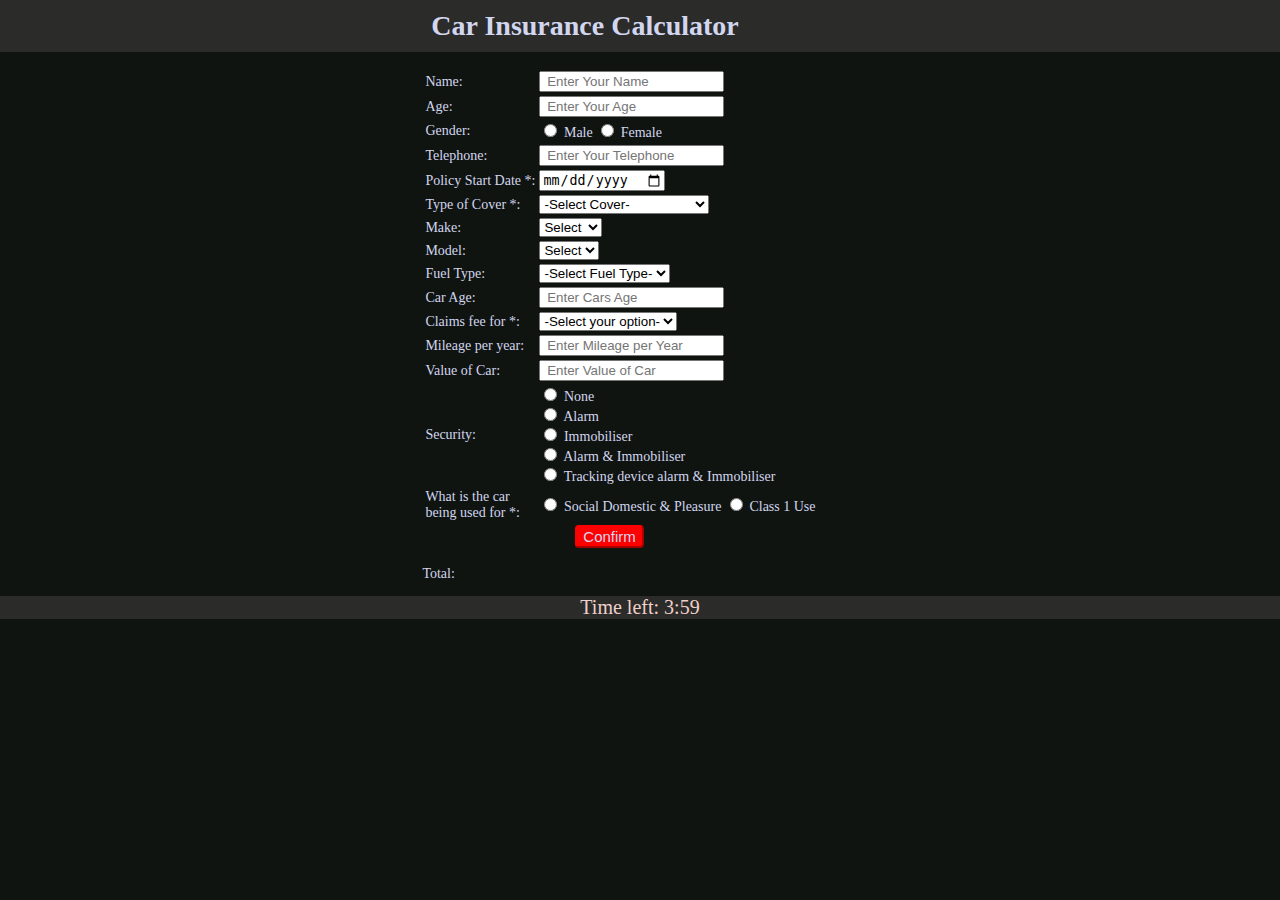
<file: Index.html>
<!DOCTYPE html>
<!--suppress ALL -->
<html lang="en">
<head>
    <meta charset="UTF-8">
    <title>Car Insurance Calculator</title>

    <link rel="stylesheet" href="allpages.css" type="text/css">
<script type="text/javascript">


 var ageCost = 0;
 var genderCost = 0;
 var coverCost=0;
 var fuelCost=0;
 var carAgeCost =0;
 var mileageCost = 0;
 var claimCost =0;
 var carCost = 0;
 var securityCost = 0;
 var carUseCost = 0;
 var total = 0;



function calcCarAge() {
    var carAge = parseInt(document.insurance.carAge.value);
    total -=carAgeCost;

    if (carAge < 3){
        carAgeCost =100;
        total += carAgeCost;
    }
    else if (carAge >= 3 || carAge <=6 ){
        carAgeCost =70;
        total += carAgeCost;
    }
    else if (carAge > 6 || carAge <=10 ){
        carAgeCost =50;
        total += carAgeCost;
    }
    else if (carAge > 10){
        carAgeCost =20;
        total += carAgeCost;
    }

    document.total.cost.value = total.toFixed(2);
}

function yearMileage() {
    var mileage = parseInt(document.insurance.mileage.value);
    total -= mileageCost;

    if (mileage < 15000){
        mileageCost=30;
        total +=mileageCost;
    }
    else if(mileage >= 15000 || mileage < 25000){
        mileageCost=40;
        total +=mileageCost;
    }
    else if(mileage >= 25000)
    {
        mileageCost=40;
        total +=mileageCost;
    }
    document.total.cost.value = total.toFixed(2);
}

function calcAge() {
    var age = parseInt(document.insurance.age.value);
    total -= ageCost;


    if (age <= 24 || age >= 65){

        ageCost = 500;
        total += ageCost;
    }
    else if (age >= 25 || age <= 30){

        ageCost = 350;
        total += ageCost;
    }
    else if (age >= 31 || age <= 64){
        ageCost = 200;
        total += ageCost;
    }

    document.total.cost.value = total.toFixed(2);
}

function calcGender() {
    var gender = document.insurance.gender.value;
    total -= genderCost;

    if (gender == "Male"){
        genderCost = 400;
        total += genderCost;
    }
    else if (gender == "Female"){

        genderCost = 250;
        total += genderCost;

    }
    document.total.cost.value = total.toFixed(2);
}

function carUsed() {
    var carUse = document.insurance.carUse.value;
    total -= carUseCost;

    if (carUse == "Social"){
        carUseCost = 30;
        total += carUseCost;
    }
    else if (carUse="Class"){

        carUseCost = 50;
        total += carUseCost;

    }
    document.total.cost.value = total.toFixed(2);
}

function calcSecurity() {
    var security = document.insurance.security.value;
    total -= securityCost;

    if(security =="None"){
        securityCost = 100;
        total += securityCost;
    }
    else if(security == "Alarm"){
        securityCost = 70;
        total += securityCost;
    }
    else if(security == "Immobiliser"){
        securityCost = 50;
        total += securityCost;
    }
    else if(security == "Alarm&Immobiliser"){
        securityCost = 30;
        total += securityCost;
    }
    else if(security == "Tracking&Immobiliser"){
        securityCost = 10;
        total += securityCost;
    }
    document.total.cost.value = total.toFixed(2);
}

function calcCover() {
    var typeCover = document.insurance.typeCover.value;
    total -= coverCost;

    if (typeCover == "Comprehensive"){
        coverCost = 400;
        total += coverCost;
    }
    else if(typeCover == "ThirdParty"){
        coverCost = 200;
        total +=coverCost;
    }
    document.total.cost.value = total.toFixed(2);
}

 var makeByModel = {
     BMW: ["BMW 1", "BMW 2", "BMW 3"],
     Volvo: ["Volvo 1", "Volvo 2", "Volvo 3"],
     Audi: ["Audi 1", "Audi 2", "Audi 3"],
     Nissan: ["Nissan 1", "Nissan 2", "Nissan 3"],
     Toyota: ["Toyota 1", "Toyota 2", "Toyota 3"]
 }
 //https://stackoverflow.com/questions/30232146/dynamically-populating-drop-down-list-from-selection-of-another-drop-down-value//
 function changecat(value) {
     if (value.length == 0) document.getElementById("category").innerHTML = "<option></option>";
     else {
         var catOptions = "";
         for (categoryId in makeByModel[value]) {
             catOptions += "<option>" + makeByModel[value][categoryId] + "</option>";
         }
         document.getElementById("category").innerHTML = catOptions;
     }
 }


 function calcFuel() {
     var fuelType = document.insurance.fuelType.value;
     total -= fuelCost;

     if (fuelType == "Diesel"){
         fuelCost = 50;
         total += fuelCost;
     }
     else if (fuelType == "Petrol"){
         fuelCost = 40;
         total += fuelCost;
     }
     else if (fuelType == "Hybrid"){
         fuelCost = 20;
         total += fuelCost;
     }

     document.total.cost.value = total.toFixed(2);
 }

 function  calcClaim() {
     var claimFee = document.insurance.claimFee.value;
     total -= claimCost;

     if (claimFee == 1){
         claimCost = 100;
         total += claimCost;
     }
     else if (claimFee ==2){
         claimCost = 80;
         total += claimCost;
     }
     else if (claimFee ==3){
         claimCost = 60;
         total += claimCost;
     }
     else if (claimFee ==4){
         claimCost = 40;
         total += claimCost;
     }
     else if (claimFee ==5){
         claimCost = 20;
         total += claimCost;
     }

     document.total.cost.value = total.toFixed(2);
 }

 function carVal() {
     var carValu = parseFloat(document.insurance.carValue.value);
     total -= carCost;

     carCost = 0.1*carValu;

     total +=carCost;

     document.total.cost.value = total.toFixed(2);
 }
//Validation
 function validInputs() {


     if(document.getElementById("txtName").value == ""){
         window.alert("Please enter a value for your Name")
         document.getElementById("lblName").style.color = "#ff0000";
         document.getElementById("txtName").focus();
         document.getElementById("txtName").value ="";
     }
     else{
         document.getElementById("lblName").style.color ="#d2d6ef";
     }

     if(isNaN(document.getElementById("txtAge").value) || document.getElementById("txtAge").value == ""){
         window.alert("Please enter a valid value for your Age")
         document.getElementById("lblAge").style.color = "#ff0000";
         document.getElementById("txtAge").focus();
         document.getElementById("txtAge").value ="";
     }
     else{
         document.getElementById("lblAge").style.color ="#d2d6ef";
     }

     if(document.insurance.gender.value == ""){
         window.alert("No Gender Selected")
         document.getElementById("lblGender").style.color="#ff0000";
     }
     else {
         document.getElementById("lblGender").style.color ="#d2d6ef";
     }

     if(isNaN(document.getElementById("txtTele").value) || document.getElementById("txtTele").value == ""){
         window.alert("Please enter a valid value for your Telephone")
         document.getElementById("lblTele").style.color = "#ff0000";
         document.getElementById("txtTele").focus();
         document.getElementById("txtTele").value ="";
     }
     else{
         document.getElementById("lblTele").style.color ="#d2d6ef";
     }

     if(document.getElementById("txtDate").value == ""){
         window.alert("Please select a Date")
         document.getElementById("lblDate").style.color = "#ff0000";
     }
     else{
         document.getElementById("lblDate").style.color ="#d2d6ef";
     }

     if(document.getElementById("txtCover").value == ""){
         window.alert("Please select a Cover Type")
         document.getElementById("lblCover").style.color = "#ff0000";
     }
     else{
         document.getElementById("lblCover").style.color ="#d2d6ef";
     }

     if(document.getElementById("make").value == ""){
         window.alert("Please select a Make")
         document.getElementById("lblMake").style.color = "#ff0000";
     }
     else{
         document.getElementById("lblMake").style.color ="#d2d6ef";
     }

     if(document.getElementById("category").value == ""){
         window.alert("Please select a Model")
         document.getElementById("lblModel").style.color = "#ff0000";
     }
     else{
         document.getElementById("lblModel").style.color ="#d2d6ef";
     }

     if(document.getElementById("txtFuel").value == ""){
         window.alert("Please select Fuel Type")
         document.getElementById("lblFuel").style.color = "#ff0000";
     }
     else{
         document.getElementById("lblFuel").style.color ="#d2d6ef";
     }

     if(isNaN(document.getElementById("txtCarAge").value) || document.getElementById("txtCarAge").value == ""){
         window.alert("Please enter a valid Car Age")
         document.getElementById("lblCarAge").style.color = "#ff0000";
         document.getElementById("txtCarAge").focus();
         document.getElementById("txtCarAge").value ="";
     }
     else{
         document.getElementById("lblCarAge").style.color ="#d2d6ef";
     }

     if(document.getElementById("txtClaim").value == ""){
         window.alert("Please select Claims Fee")
         document.getElementById("lblClaim").style.color = "#ff0000";
     }
     else{
         document.getElementById("lblClaim").style.color ="#d2d6ef";
     }

     if(isNaN(document.getElementById("txtMileage").value) || document.getElementById("txtMileage").value == ""){
         window.alert("Please enter a valid Mileage")
         document.getElementById("lblMileage").style.color = "#ff0000";
         document.getElementById("txtMileage").focus();
         document.getElementById("txtMileage").value ="";
     }
     else{
         document.getElementById("lblMileage").style.color ="#d2d6ef";
     }

     if(document.insurance.security.value == ""){
         window.alert("No Security Selected")
         document.getElementById("lblSec").style.color="#ff0000";
     }
     else {
         document.getElementById("lblSec").style.color ="#d2d6ef";
     }

     if(document.insurance.carUse.value == ""){
         window.alert("No Car Used Selected")
         document.getElementById("lblCarUse").style.color="#ff0000";
     }
     else {
         document.getElementById("lblCarUse").style.color ="#d2d6ef";
     }

     if(isNaN(document.getElementById("txtCarValue").value) || document.getElementById("txtCarValue").value == ""){
         window.alert("Please enter a valid Value")
         document.getElementById("lblCarValue").style.color = "#ff0000";
         document.getElementById("txCarValue").focus();
         document.getElementById("txtCarValue").value ="";
     }
     else{
         document.getElementById("lblCarValue").style.color ="#d2d6ef";
     }

     var name = document.getElementById('txtName').value;
     var age = document.getElementById('txtAge').value;
     var gender = document.insurance.gender.value;
     var tele = document.getElementById('txtTele').value;
     var date = document.getElementById('txtDate').value;
     var cover = document.getElementById('txtCover').value;
     var make = document.getElementById('make').value;
     var model = document.getElementById('category').value;
     var fuel = document.getElementById('txtFuel').value;
     var carAge = document.getElementById('txtCarAge').value;
     var claim = document.getElementById('txtClaim').value;
     var mileage = document.getElementById('txtMileage').value;
     var carValue = document.getElementById('txtCarValue').value;
     var security =  document.insurance.security.value;
     var carUse = document.insurance.carUse.value;

     var total =  document.total.cost.value;



     alert("-----Summary Details-----"+ "\nName : " + name + "\nAge: " + age + "\nGender: " + gender + "\nTelephone: " + tele + "\nDate: " + date +
           "\nCover Type: " + cover + "\nMake: " + make + "\nModel: " + model + "\nFuel Type: " + fuel +
           "\nCar Age: " + age + "\nClaim Fee: " + claim + " year/s" + "\nMileage: " + mileage + "\nCar Value " + carValue +
           "\nSecurity: " + security + "\nCar Use: " + carUse + "\nTotal Quote: " + total);

 }





</script>
</head>
<body style="font: 14px tahoma; color:#d2d6ef">

<header><h1>Car Insurance Calculator</h1></header><br>
<div id="form">
 <form action="" method="" name="insurance">
 <table>
     <tr>
         <td id="lblName">Name:</td>
         <td><input type="text" id="txtName" name="name" placeholder=" Enter Your Name"  ></td>
     </tr>

     <tr>
         <td id="lblAge">Age:</td>
         <td><input type="text" id="txtAge" name="age" placeholder=" Enter Your Age" onchange="calcAge()"></td>
     </tr>

     <tr>
         <td id="lblGender">Gender:</td>
         <td> <input type="radio" name="gender" value="Male" onclick="calcGender()" > Male
             <input type="radio" name="gender" value="Female" onclick="calcGender()"> Female
         </td>
     </tr>

     <tr>
         <td id="lblTele">Telephone:</td>
         <td><input type="text" id="txtTele" placeholder=" Enter Your Telephone"name="telephone"></td>
     </tr>

     <tr>
         <td id="lblDate"><div class="tooltip">Policy Start Date *:
             <span class="tooltiptext">The policy start date you enter will be used as the starting point for your quote. If you choose to purchase this quote, you will have an opportunity to change the start date
         </span></div></td>
         <td> <input type="date" id="txtDate" name="sDate" ></td>
     </tr>

     <tr>
         <td id="lblCover"><div class="tooltip">Type of Cover *:
             <span class="tooltiptext">Comprehensive Cover - you will receive compensation for the damage to your own vehicle even if you’re at fault for the accident.<br><br>
                 Third Party Fire & Theft insurance - provides the same level of cover as Third Party but with added cover if your car is stolen or damaged by fire.
             </span></div>
         </td>

         <td><select name="typeCover" id="txtCover" onchange="calcCover()">
             <option value="" disabled selected>-Select Cover-</option>
             <option value="Comprehensive" >Fully Comprehensive</option>
             <option value="ThirdParty" >Third Party Fire and theft</option>
             </select>
         </td>
     </tr>


     <tr><td id="lblMake" >Make:</td>
         <td><select name="make" id="make" onChange="changecat(this.value);">
             <option value="" disabled selected>Select</option>
             <option value="BMW">BMW</option>
             <option value="Volvo">Volvo</option>
             <option value="Audi">Audi</option>
             <option value="Nissan">Nissan</option>
             <option value="Toyota">Toyota</option>
         </select>

         </td>
     </tr>

     <tr><td id="lblModel">Model:</td>
         <td><select name="category" id="category">
             <option value="" disabled selected>Select</option>
         </select>

         </td>
     </tr>

     <tr>

         <td id="lblFuel" >Fuel Type:</td>
         <td><select name="fuelType" id="txtFuel" onchange="calcFuel()">
             <option value="" disabled selected>-Select Fuel Type-</option>
             <option value="Diesel">Diesel</option>
             <option value="Petrol">Petrol</option>
             <option value="Hybrid">Hybrid</option>
             </select>
         </td>
     </tr>

     <tr>
         <td id="lblCarAge">Car Age:</td>
         <td><input type="text" name="carAge" id="txtCarAge" placeholder=" Enter Cars Age" onchange="calcCarAge()" ></td>
     </tr>

     <tr>
         <td id="lblClaim"><div class="tooltip">Claims fee for *:
             <span class="tooltiptext">An insurance claim is when you have a loss or sustain damage that is caused by a peril insured by your insurance policy. Your insurance policy provides coverage and compensation to your for covered losses or the damages you sustain by way of you making a claim.
         </span></div>
         </td>
         <td><select name="claimFee" id="txtClaim" onchange="calcClaim()">
             <option value="" disabled selected>-Select your option-</option>
             <option value="1">1 year</option>
             <option value="2">2 years</option>
             <option value="3">3 years</option>
             <option value="4">4 years</option>
             <option value="5">5+ years</option>
         </select>
         </td>
     </tr>

     <tr>
         <td id="lblMileage">Mileage per year:</td>
         <td><input type="text" id="txtMileage" name="mileage" placeholder=" Enter Mileage per Year" onchange="yearMileage()"></td>
     </tr>

     <tr>
         <td id="lblCarValue">Value of Car:</td>
         <td><input type="text" id="txtCarValue" name="carValue"placeholder=" Enter Value of Car" onchange="carVal()" ></td>
     </tr>

     <tr>
         <td id="lblSec">Security:</td>
         <td><input type="radio" name="security" value="None" onclick="calcSecurity()"> None<br>
             <input type="radio" name="security" value="Alarm" onclick="calcSecurity()"> Alarm<br>
             <input type="radio" name="security" value="Immobiliser" onclick="calcSecurity()"> Immobiliser <br>
             <input type="radio" name="security" value="Alarm&Immobiliser" onclick="calcSecurity()"> Alarm & Immobiliser<br>
             <input type="radio" name="security" value="Tracking&Immobiliser" onclick="calcSecurity()"> Tracking device alarm & Immobiliser

         </td>
     </tr>

     <tr>
         <td id="lblCarUse"><div class="tooltip">What is the car<br>
         being used for *:<span class="tooltiptext">Social Domestic & Pleasure -Social, domestic & pleasure use allows you to drive your car privately, for your own personal use.<br>
                 <br> Class 1 - allows you or your spouse to use your car for; Social, domestic & pleasure purposes.
         </span></div>

         </td>
         <td><input type="radio" id="txtCarUse" name="carUse" value="Social" onclick="carUsed()"> Social Domestic & Pleasure
             <input type="radio" id="txtCarUse" name="carUse" value="Class" onclick="carUsed()"> Class 1 Use
         </td>
     </tr>

     <tr><td></td>
         <td><button type="button" id="button" onclick="validInputs()" >Confirm</button>

     </td></tr>


 </table>
 </form>

<form action="" name="total">

       <p>Total:
         <input type="text" name="cost" size="5"
                    style="border-style: none; border-color: inherit; color:#d2d6ef;
        border-width: medium; background-color: Transparent" text="0" /></p>



</form>


</div>


<div id="time">Time left:  <span id="timer"></span></div>

<script type="text/javascript">

    //https://codepen.io/ishanbakshi/pen/pgzNMv//

    //timer doesnt work if I dont put it inside the body tag//

    document.getElementById('timer').innerHTML =
        04 + ":" + 00;
    startTimer();
    function startTimer() {
        var presentTime = document.getElementById('timer').innerHTML;
        var timeArray = presentTime.split(/[:]+/);
        var m = timeArray[0];
        var s = checkSecond((timeArray[1] - 1));
        if(s==59){m=m-1}
        if(m<0){

            location.href="Timeout.html";
        }

        document.getElementById('timer').innerHTML =
            m + ":" + s;
        setTimeout(startTimer, 1000);
    }
    function checkSecond(sec) {
        if (sec < 10 && sec >= 0) {sec = "0" + sec}; // add zero in front of numbers < 10
        if (sec < 0) {sec = "59"};
        return sec;
    }
</script>




</body>
</html>
</file>
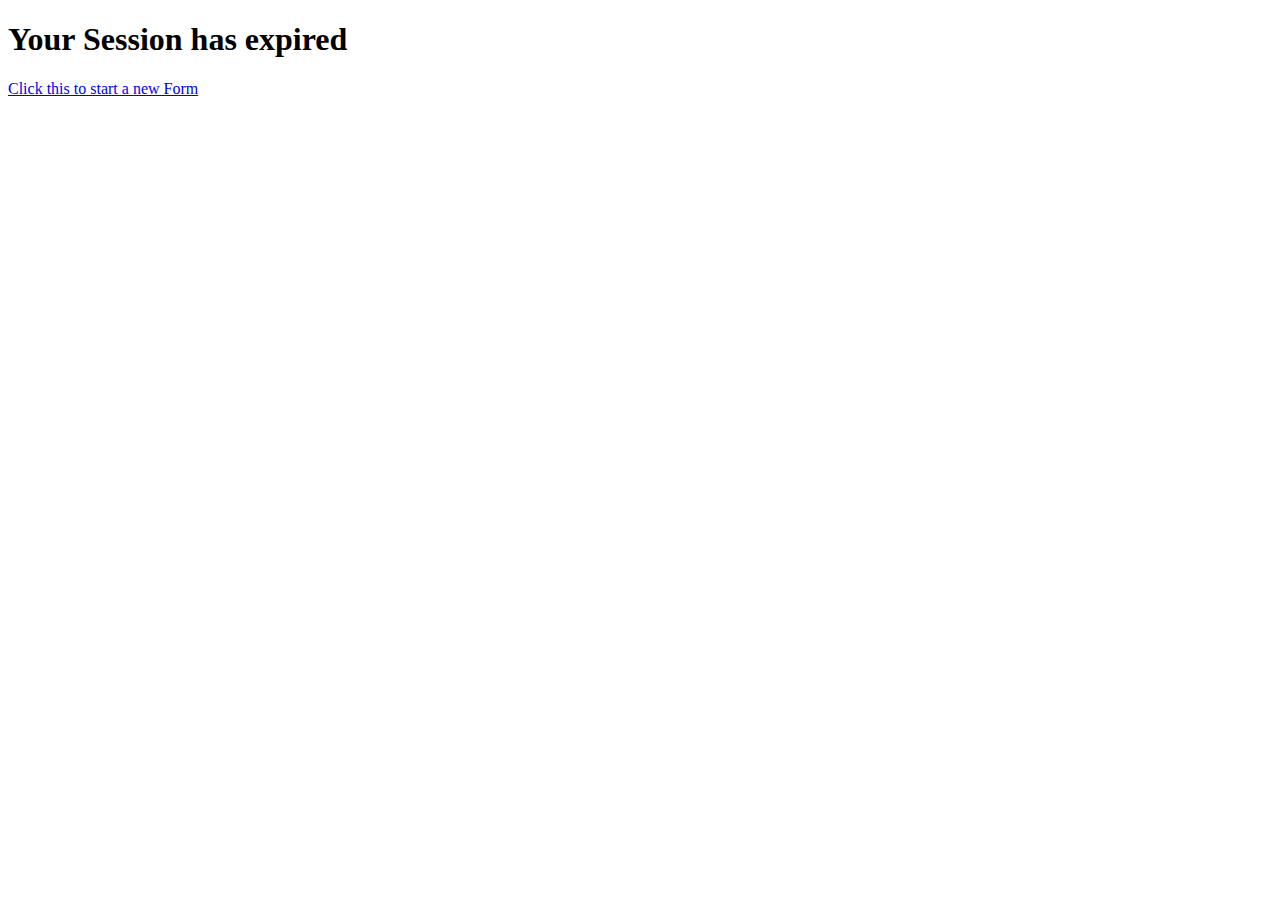
<file: Timeout.html>
<!DOCTYPE html>
<html lang="en">
<head>
    <meta charset="UTF-8">
    <title>Timeout</title>
</head>
<body>
<h1>Your Session has expired</h1>

<p><a href="Index.html">Click this to start a new Form</a></p>

</body>
</html>
</file>
<file: allpages.css>
/*Index*/

html, body {
    background-color:#101410;
    color: #d2d6ef;
    height:100%;
    margin: 0;
    padding: 0;
}

#time{

    background-color: #2b2b2a;
    color:#EFD0CA;
    font-size:20px;
    text-align:center;

}

#form{
    margin-left:33%;
}

#button{
    margin-left:13%;

    background-color: #ff0000;
    border-color: #ff0000;
    color: #d2d6ef;
    font-size: 15px;
    border-radius: 4px;

}



h1{
    margin: 0;
    text-align: center;
    margin-left: -110px;
    padding-top: 10px;
    padding-bottom: 10px;
}
header{
    background-color: #2b2b2a;
    margin-left: 0;
}

/*https://www.w3schools.com/howto/howto_css_tooltip.asp*/
.tooltip {
    position: relative;
    display: inline-block;

}

.tooltip .tooltiptext {
    visibility: hidden;
    width: 500px;
    background-color: #555;
    color: #fff;
    text-align: center;
    border-radius: 6px;
    padding: 5px 0;

    position: absolute;
    z-index: 1;
    top: -5px;
    left: 105%;
    margin-left: -60px;
    opacity: 0;
    transition: opacity 0.3s;
}



.tooltip:hover .tooltiptext {
    visibility: visible;
    opacity: 1;
}
</file>
